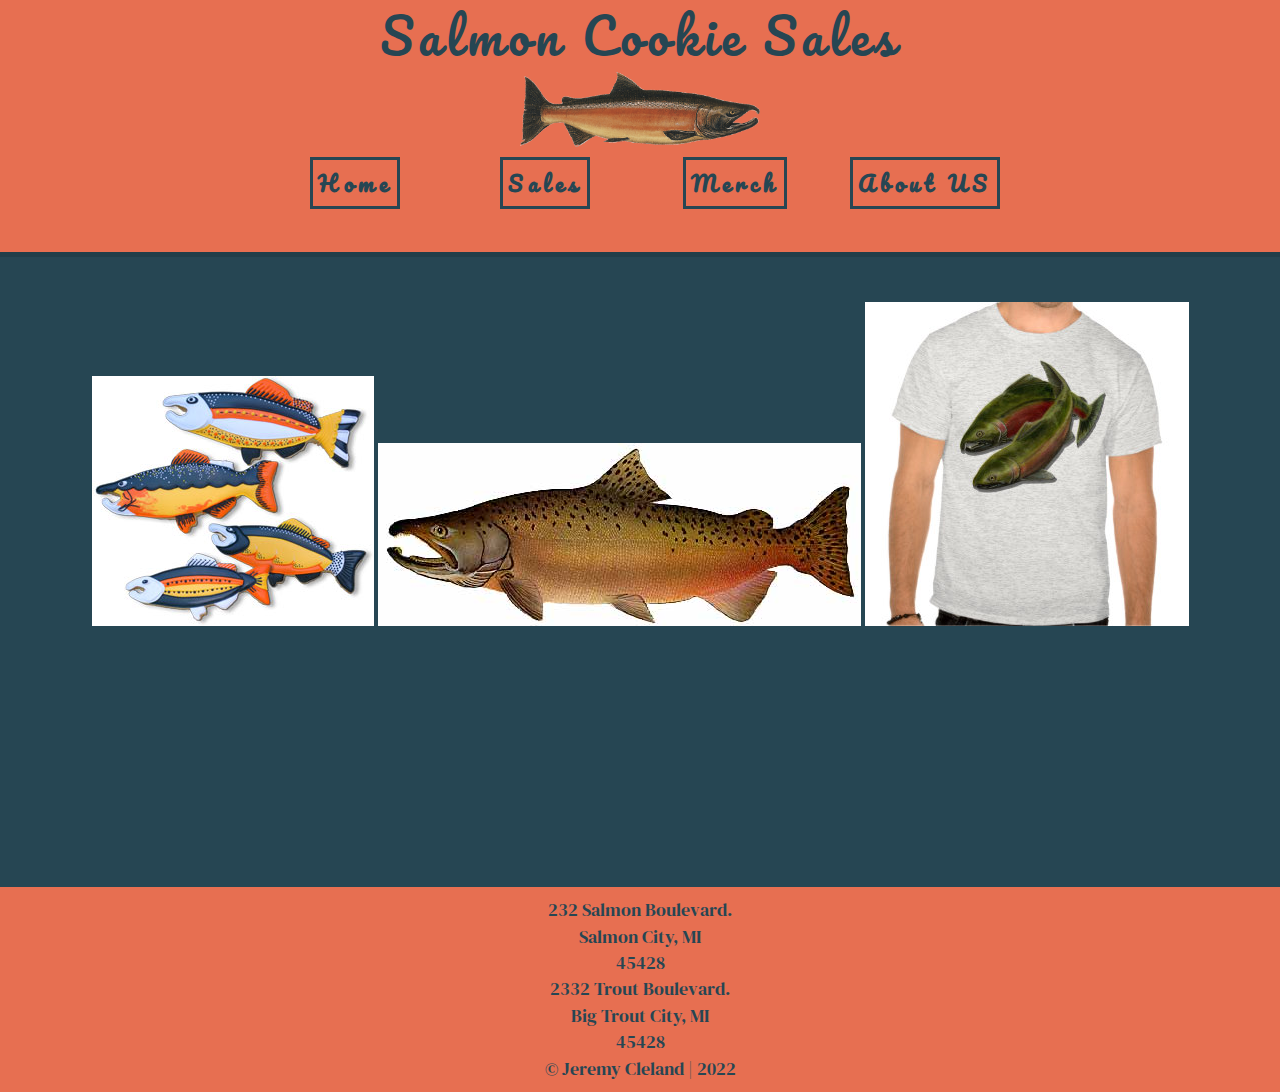
<file: index.html>
<!DOCTYPE html>
<html lang="en">

<head>
  <meta charset="UTF-8">
  <meta http-equiv="X-UA-Compatible" content="IE=edge">
  <meta name="viewport" content="width=device-width, initial-scale=1.0">
  <title>Salmon Cookies</title>
  <link rel="stylesheet" href="css/reset.css">
  <link rel="stylesheet" href="css/style.css">
  <link rel="preconnect" href="https://fonts.googleapis.com">
  <link rel="preconnect" href="https://fonts.gstatic.com" crossorigin>
  <link
    href="https://fonts.googleapis.com/css2?family=DM+Serif+Display&family=Lobster&family=Open+Sans&family=Pacifico&display=swap"
    rel="stylesheet">
</head>

<body>

  <header>

    <h1>Salmon Cookie Sales</h1>

    <nav>
      <!-- LOGO -->
      <menu>
        <img src="img/salmon.png" alt="Salmon Cookie Logo">
        <ul class="nav-links">
          <li><a href="index.html">Home</a></li>
          <li><a href="sales.html">Sales</a></li>
          <li><a href="merch.html">Merch</a></li>
          <li><a href="about.html">About US</a></li>
        </ul>
      </menu>

    </nav>
  </header>
  <main>
    <section class="row">
      <div class="column">
        <img src="/img/fish.jpg">
        <img src="/img/chinook.jpg">
        <img src="/img/shirt.jpg">
      </div>
    </section>

  </main>

  <footer id="footer">
    <section class="cities">
      <ul>
        <li>
          232 Salmon Boulevard.<br>
          Salmon City, MI<br>
          45428
        </li>
        <li>
          2332 Trout Boulevard.<br>
          Big Trout City, MI<br>
          45428
        </li>
      </ul>
    </section>
    <p>&copy; Jeremy Cleland | 2022</p>
  </footer>
</body>

</html>
</file>
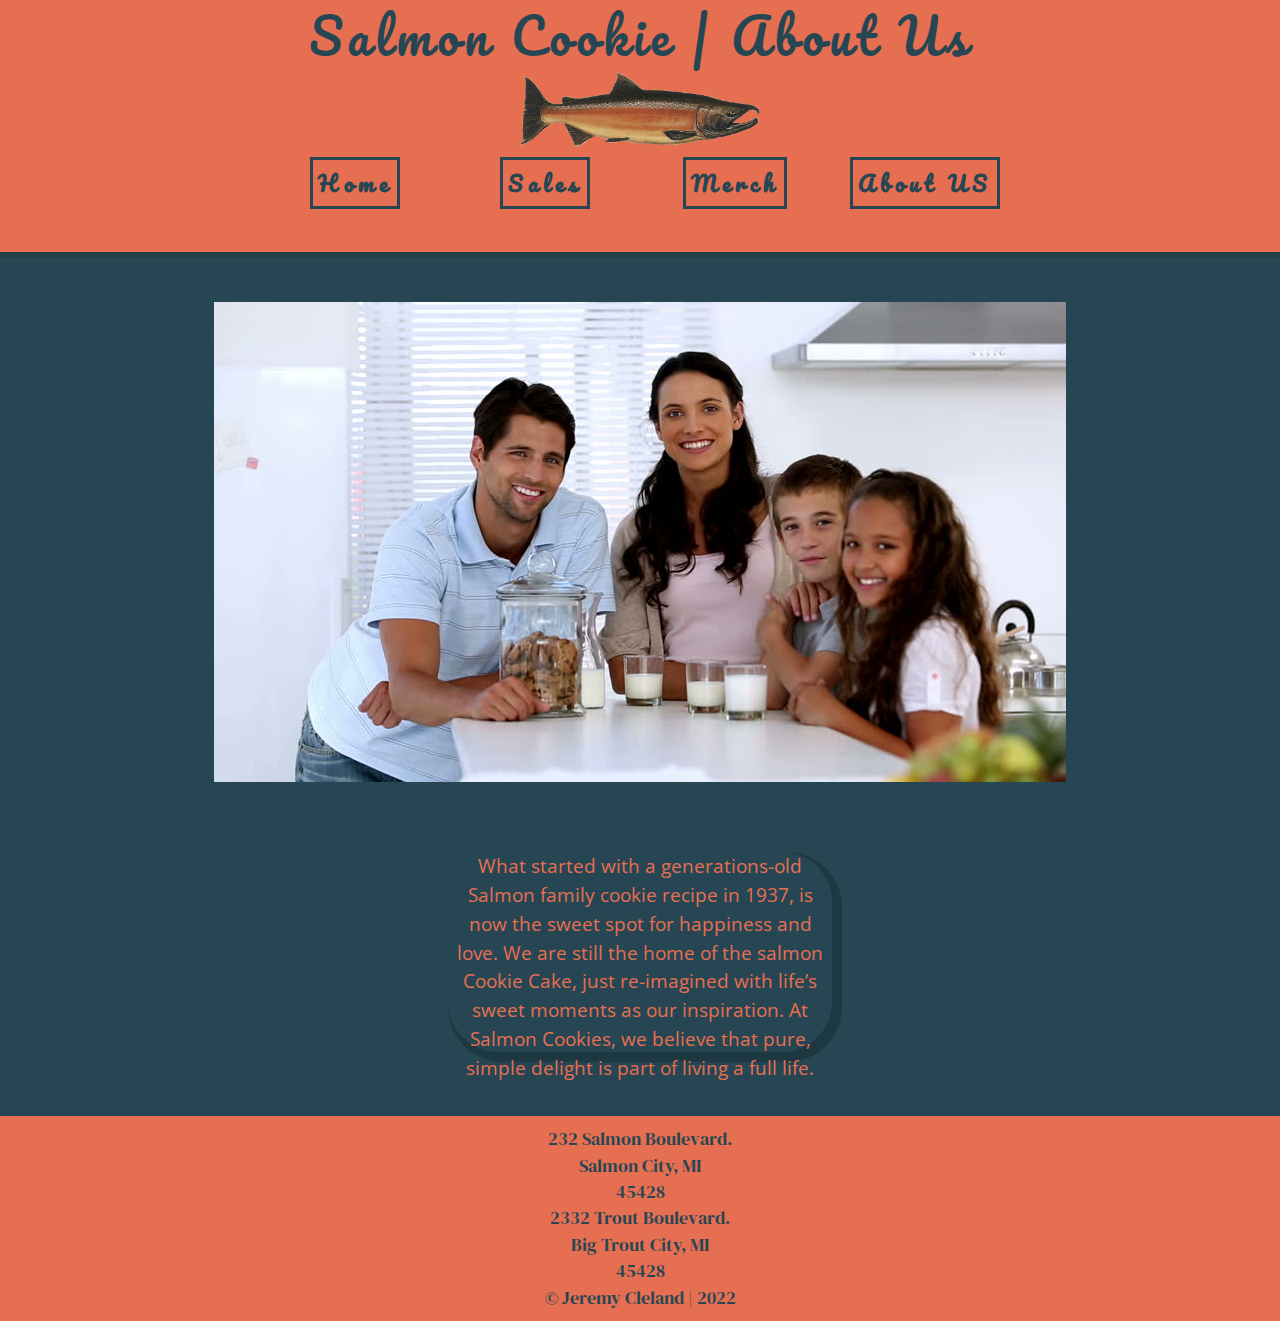
<file: about.html>
<!DOCTYPE html>
<html lang="en">

<head>
  <meta charset="UTF-8">
  <meta http-equiv="X-UA-Compatible" content="IE=edge">
  <meta name="viewport" content="width=device-width, initial-scale=1.0">
  <title>Salmon Cookie About Us</title>
  <link rel="stylesheet" href="css/reset.css">
  <link rel="stylesheet" href="css/style.css">
  <link rel="preconnect" href="https://fonts.googleapis.com">
  <link rel="preconnect" href="https://fonts.gstatic.com" crossorigin>
  <link
    href="https://fonts.googleapis.com/css2?family=DM+Serif+Display&family=Lobster&family=Open+Sans&family=Pacifico&display=swap"
    rel="stylesheet">
</head>

<body>

  <header>

    <h1>Salmon Cookie | About Us</h1>

    <nav>
      <!-- LOGO -->
      <menu>
        <img src="img/salmon.png" alt="Salmon Cookie Logo">
        <ul class="nav-links">
          <li><a href="index.html">Home</a></li>
          <li><a href="sales.html">Sales</a></li>
          <li><a href="merch.html">Merch</a></li>
          <li><a href="about.html">About US</a></li>
        </ul>
      </menu>

    </nav>
  </header>
  <main>
    <img id="family" src="img/family.jpg">
    <section id="about">
      <p>What started with a generations-old Salmon family cookie recipe in 1937, is now the sweet spot for happiness
        and love. We are still the
        home of the salmon Cookie Cake, just re-imagined with life’s sweet moments as our inspiration. At Salmon
        Cookies, we believe that pure, simple delight is part of living a full life.</p>
    </section>

  </main>

  <footer id="footer">
    <section class="cities">
      <ul>
        <li>
          232 Salmon Boulevard.<br>
          Salmon City, MI<br>
          45428
        </li>
        <li>
          2332 Trout Boulevard.<br>
          Big Trout City, MI<br>
          45428
        </li>
      </ul>
    </section>
    <p>&copy; Jeremy Cleland | 2022</p>
  </footer>
</body>

</html>
</file>
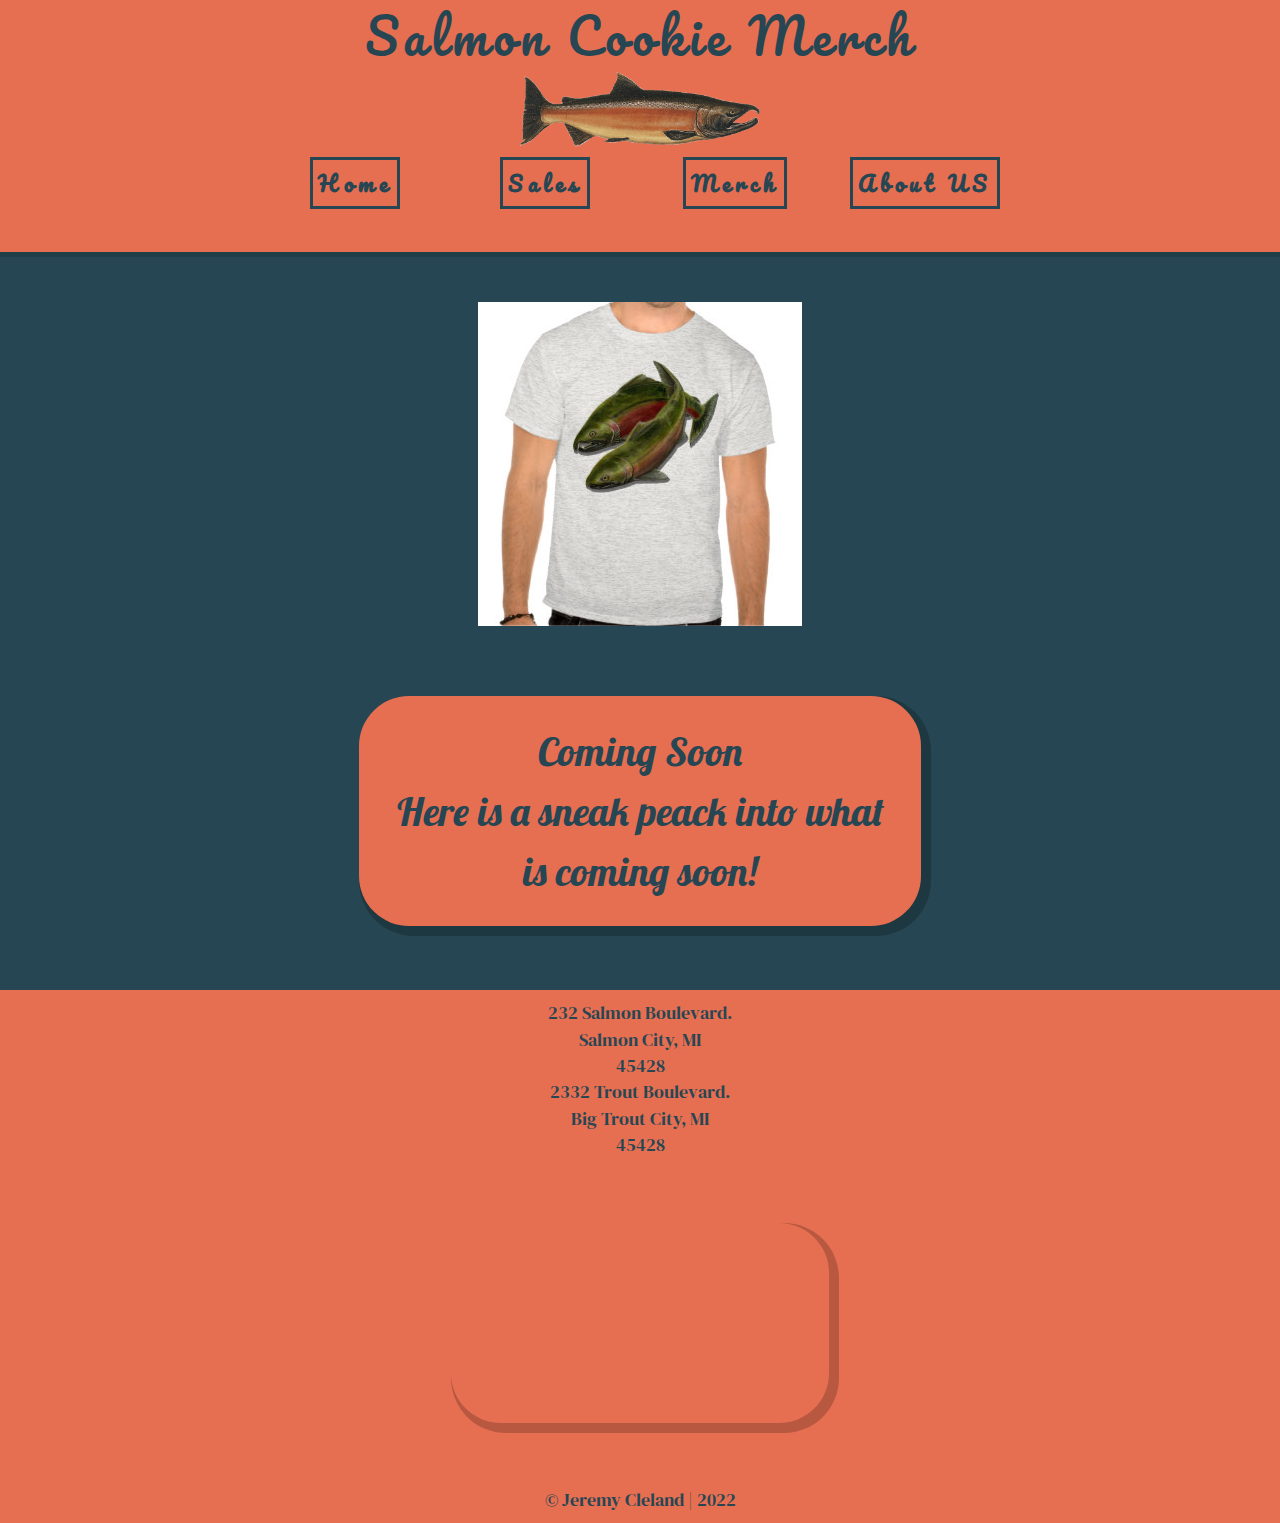
<file: merch.html>
<!DOCTYPE html>

<head>
  <meta charset="UTF-8">
  <meta http-equiv="X-UA-Compatible" content="IE=edge">
  <meta name="viewport" content="width=device-width, initial-scale=1.0">
  <title>Salmon Cookie Merch</title>
  <link rel="stylesheet" href="css/reset.css">
  <link rel="stylesheet" href="css/style.css">
  <link rel="preconnect" href="https://fonts.googleapis.com">
  <link rel="preconnect" href="https://fonts.gstatic.com" crossorigin>
  <link
    href="https://fonts.googleapis.com/css2?family=DM+Serif+Display&family=Lobster&family=Open+Sans&family=Pacifico&display=swap"
    rel="stylesheet">
</head>

<body>
  <header>

    <h1>Salmon Cookie Merch</h1>

    <nav>
      <!-- LOGO -->
      <menu>
        <img src="img/salmon.png" alt="Salmon Cookie Logo">
        <ul class="nav-links">
          <li><a href="index.html">Home</a></li>
          <li><a href="sales.html">Sales</a></li>
          <li><a href="merch.html">Merch</a></li>
          <li><a href="about.html">About US</a></li>
        </ul>
      </menu>

    </nav>
  </header>

  <main>
    <div><img src="img/shirt.jpg" alt="new-shirt"></div>
    <div id="merch-section">Coming Soon<br>
      Here is a sneak peack into what is coming soon! <br>
    </div>

  </main>
  <footer id="footer">
    <section class="locations">
      <ul>
        <li>
          232 Salmon Boulevard.<br>
          Salmon City, MI<br>
          45428
        </li>
        <li>
          2332 Trout Boulevard.<br>
          Big Trout City, MI<br>
          45428
        </li>
        <p>Hours: Open 6:00 AM - 7:00 PM</p>
      </ul>
    </section>
    <p>&copy; Jeremy Cleland | 2022</p>
  </footer>
</body>

</html>
</file>
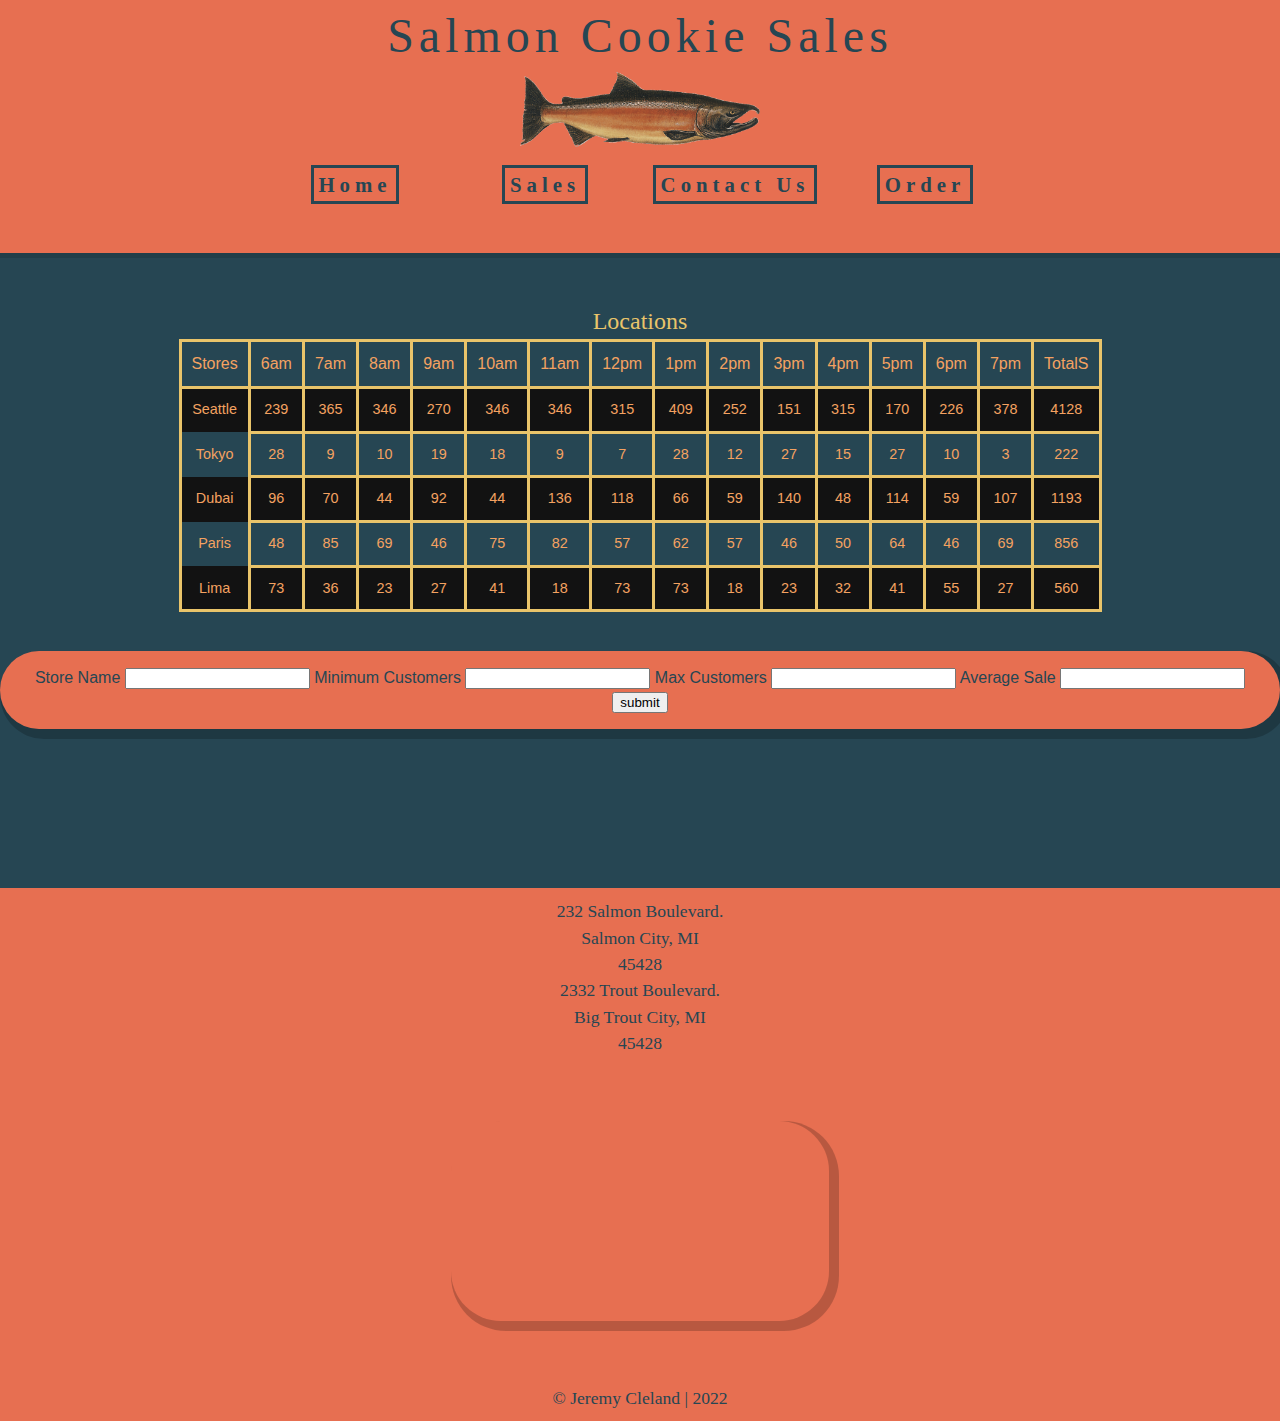
<file: sales.html>
<!DOCTYPE html>

<head>

  <title>Salmon Cookie Sales</title>
  <link rel="stylesheet" href="css/reset.css">
  <link rel="stylesheet" href="css/style.css">

</head>

<body>
  <header>

    <h1>Salmon Cookie Sales</h1>

    <nav>
      <!-- LOGO -->
      <menu>
        <img src="img/salmon.png" alt="Salmon Cookie Logo">
        <ul class="nav-links">
          <li><a href="index.html">Home</a></li>
          <li><a href="sales.html">Sales</a></li>
          <li><a href="#">Contact Us</a></li>
          <li><a href="#">Order</a></li>
        </ul>
      </menu>

    </nav>

    <link rel="preconnect" href="https://fonts.googleapis.com">
    <link rel="preconnect" href="https://fonts.gstatic.com" crossorigin>
    <link href="https://fonts.googleapis.com/css2?family=Source+Sans+3:ital,wght@0,400;1,500&display=swap"
      rel="stylesheet">
  </header>

  <main>

    <h2>Locations</h2>
    <table id="stores"></table>

    <form id="form">
      <fieldset>
        <label for="storeName">Store Name</label>
        <input type="text" id="storeName" name="storeName">

        <label for="minCustomers">Minimum Customers</label>
        <input type="number" id="minCustomers" name="minCustomers">

        <label for="maxCustomers">Max Customers</label>
        <input type="number" id="maxCustomers" name="maxCustomers">

        <label for="averageSale">Average Sale</label>
        <input type="text" id="averageSale" name="averageSale">

        <button type="submit">submit</button>

      </fieldset>

    </form>

  </main>
  <footer id="footer">
    <section class="locations">
      <ul>
        <li>
          232 Salmon Boulevard.<br>
          Salmon City, MI<br>
          45428
        </li>
        <li>
          2332 Trout Boulevard.<br>
          Big Trout City, MI<br>
          45428
        </li>
        <p>Hours: Open 6:00 AM - 7:00 PM</p>
      </ul>
    </section>
    <p>&copy; Jeremy Cleland | 2022</p>
  </footer>
  <script src="js/app.js"></script>
</body>

</html>
</file>
<file: css/style.css>
body {

  background-color: #264653;
  color: #e76f51;
  line-height: 1.5;
  font-size: 1rem;
  text-align: center;
  font-family: 'Open Sans', sans-serif;

}

main {
  min-height: 65vh;

}

#font {
  font-family: 'DM Serif Display',
    serif;
  font-family: 'Lobster',
    cursive;
  font-family: 'Open Sans',
    sans-serif;
  font-family: 'Pacifico',
    cursive;
}

header {
  font-family: 'DM Serif Display', serif;
  box-shadow: 0px 5px 0px 0px rgba(0.02, 0.12, 0.12, 0.11);
  padding: 0px;
  margin: 0px;
  background-color: #e76f51;
  color: #264653;
  border-bottom: solid 3px #e76f51;
  padding-bottom: 25px;
  margin-bottom: 50px;
}

header img {
  height: 75px;
  margin-bottom: -10px;
}

header h1 {
  font-family: 'Pacifico', cursive;
  font-size: 3em;
  letter-spacing: 5px;
  text-align: center;
  color: #264653;
  padding: 0px;
  margin: 0px;
}

nav {
  text-align: center;
}

nav a {
  font-family: 'Pacifico',
    cursive;
  letter-spacing: 5px;
  padding: .3rem;
  border: solid 3px #264653;
  font-size: 1.3rem;
  text-decoration: none;
  font-weight: bold;
  color: #264653;
  ;
}

header ul {
  display: flex;
  justify-content: center;
}

header li {
  padding-top: 25px;
  padding-bottom: 25px;
  width: 190px;

}

h2 {
  font-family: 'DM Serif Display',
    serif;
  color: #e9c46a;
  font-size: 1.5rem;
}

section p {
  margin: 4rem auto;
  font-size: 1.2rem;
  box-shadow: 5px 5px 0px 5px rgba(0, 0, 0.2, .2);
  width: 30%;
  height: 200px;
  border-radius: 50px;
  color: #e76f51;

}

table,
th,
td {
  align-items: center;
  border: 3px solid;
  padding: 10px;
  border-color: #e9c46a;
  text-align: center;
  font-family: 'Open Sans',
    sans-serif;
}

th {
  font-size: 1rem;
  font-weight: 400;
  color: #f4a261;
}

tr {
  font-size: 0.9rem;
}

tr:nth-child(even) {
  background-color: #121212;
}

tr:hover {
  background-color: #1f1f1f;
  color: #ffb86c;
  font-weight: 700;
}

footer {
  padding: 10px;
  font-size: 1.1rem;
  text-align: center;
  color: #264653;
  background-color: #e76f51;
  font-family: 'DM Serif Display',
    serif;
}

#form fieldset {
  box-shadow: 5px 5px 0px 5px rgba(0, 0, 0.2, .2);
  display: inline-block;
  border-radius: 50px;
  background-color: #e76f51;
  color: #264653;
  margin-top: 3vw;
  margin-bottom: 3vw;
  padding: 15px;
}


#form button:hover {
  color: #f4a261;
  background-color: black;
  transition: 1s;
}

#stores {
  margin: auto;
  color: #f4a261
}

#merch-section {
  font-size: 2.5rem;
  font-family: 'Lobster',
    cursive;
  margin: 4rem auto;
  max-width: 40%;
  box-shadow: 5px 5px 0px 5px rgba(0, 0, 0.2, .2);
  border-radius: 50px;
  background-color: #e76f51;
  padding: 25px;
  color: #264653;
}
</file>
